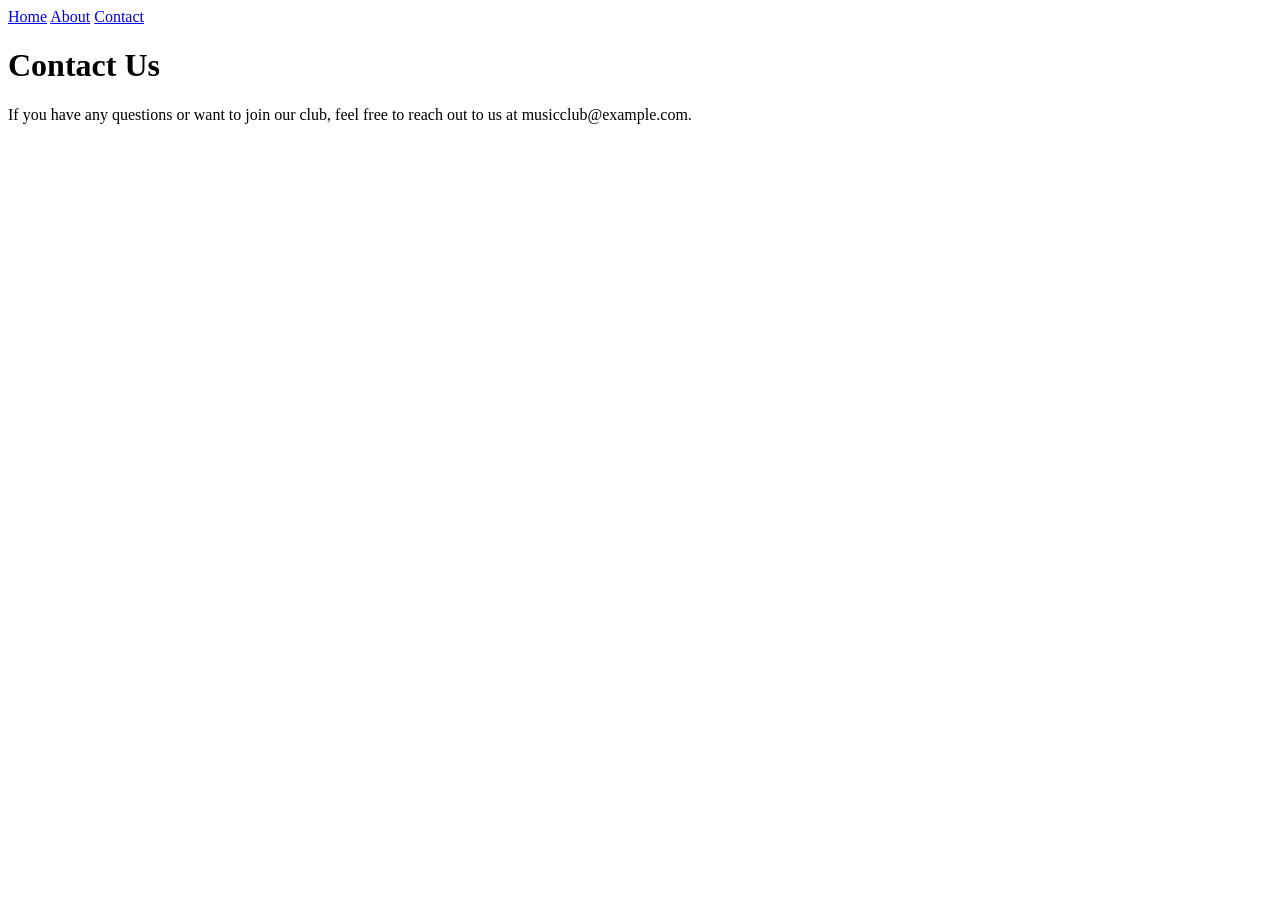
<file: project/contact.html>
<!DOCTYPE html>
<html lang="vi">
<head>
    <meta charset="UTF-8">
    <meta name="viewport" content="width=device-width, initial-scale=1.0">
    <title>Contact Music Club</title>
</head>
<body>
    <nav>
        <a href="index.html">Home</a>
        <a href="about.html">About</a>
        <a href="contact.html">Contact</a>
    </nav>

    <h1>Contact Us</h1>

    <p>If you have any questions or want to join our club, feel free to reach out to us at musicclub@example.com.</p>

</body>
</html>
</file>
